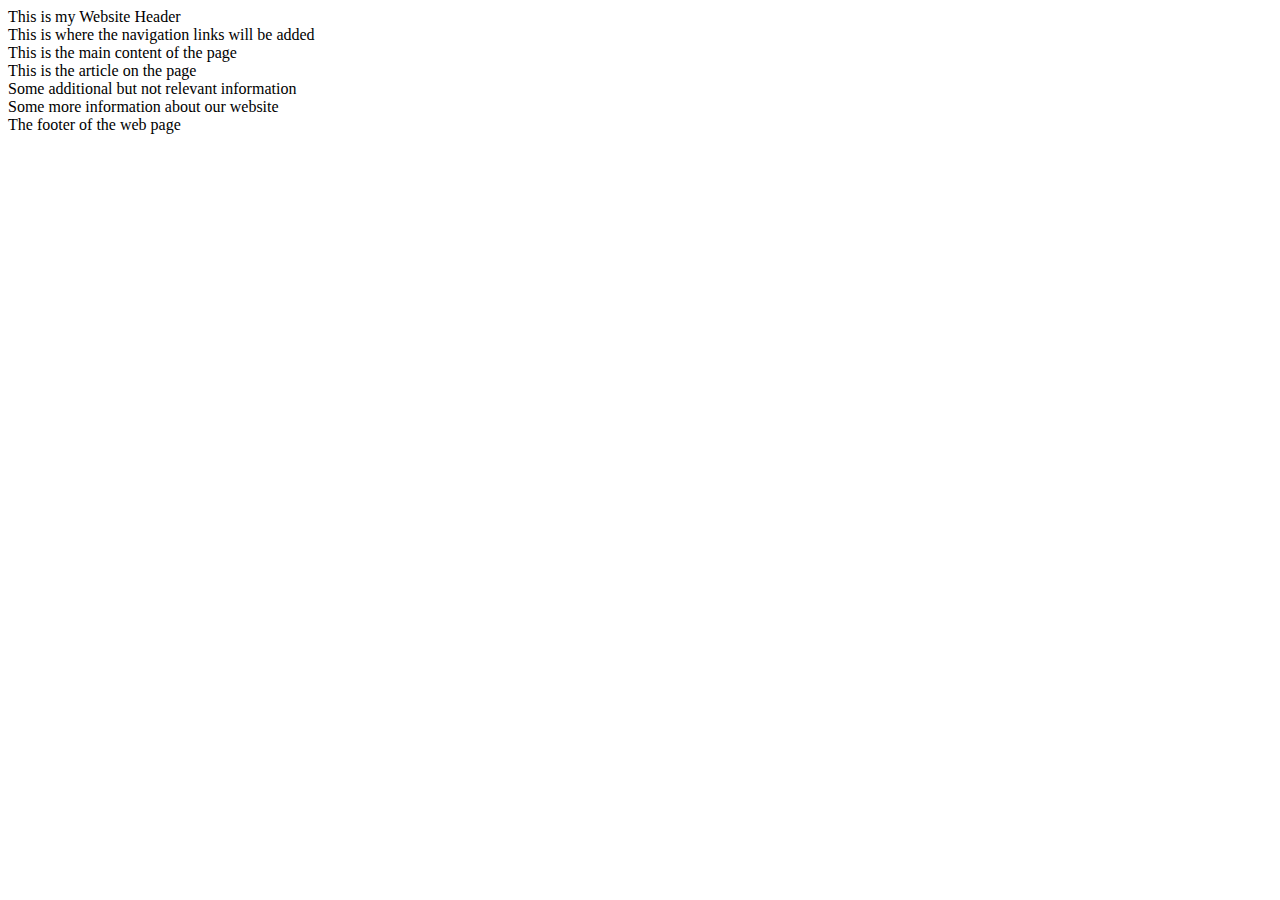
<file: index.html>
<!DOCTYPE html>
<html>
  <head>
    <meta charset="UTF-8">
    <title>My First Page</title>
  </head>
  <body>
    <header>
      This is my Website Header
      <nav>This is where the navigation links will be added</nav>
    </header>
    <main>
      This is the main content of the page
      <article>This is the article on the page</article>
      <aside>Some additional but not relevant information</aside>
      <section>Some more information about our website</section>
    </main>
    <footer>The footer of the web page</footer>
  </body>
</html>
</file>
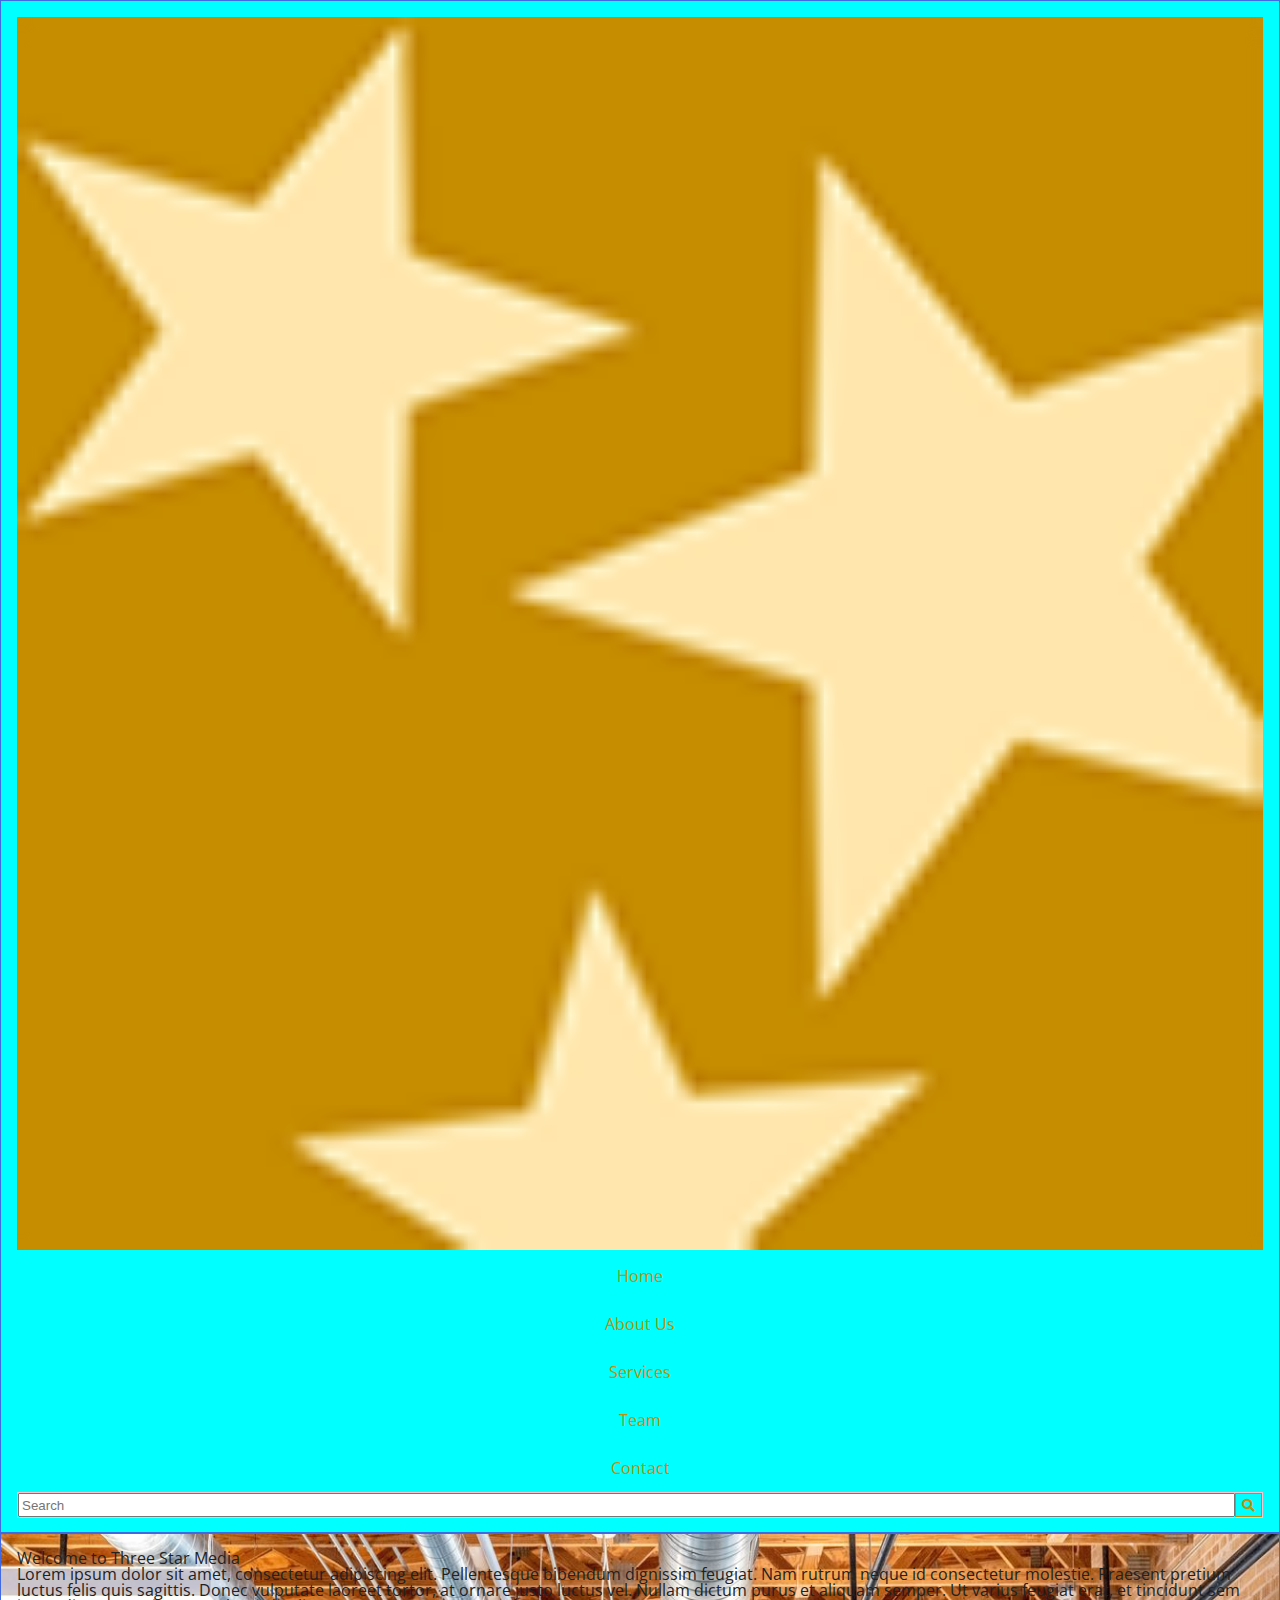
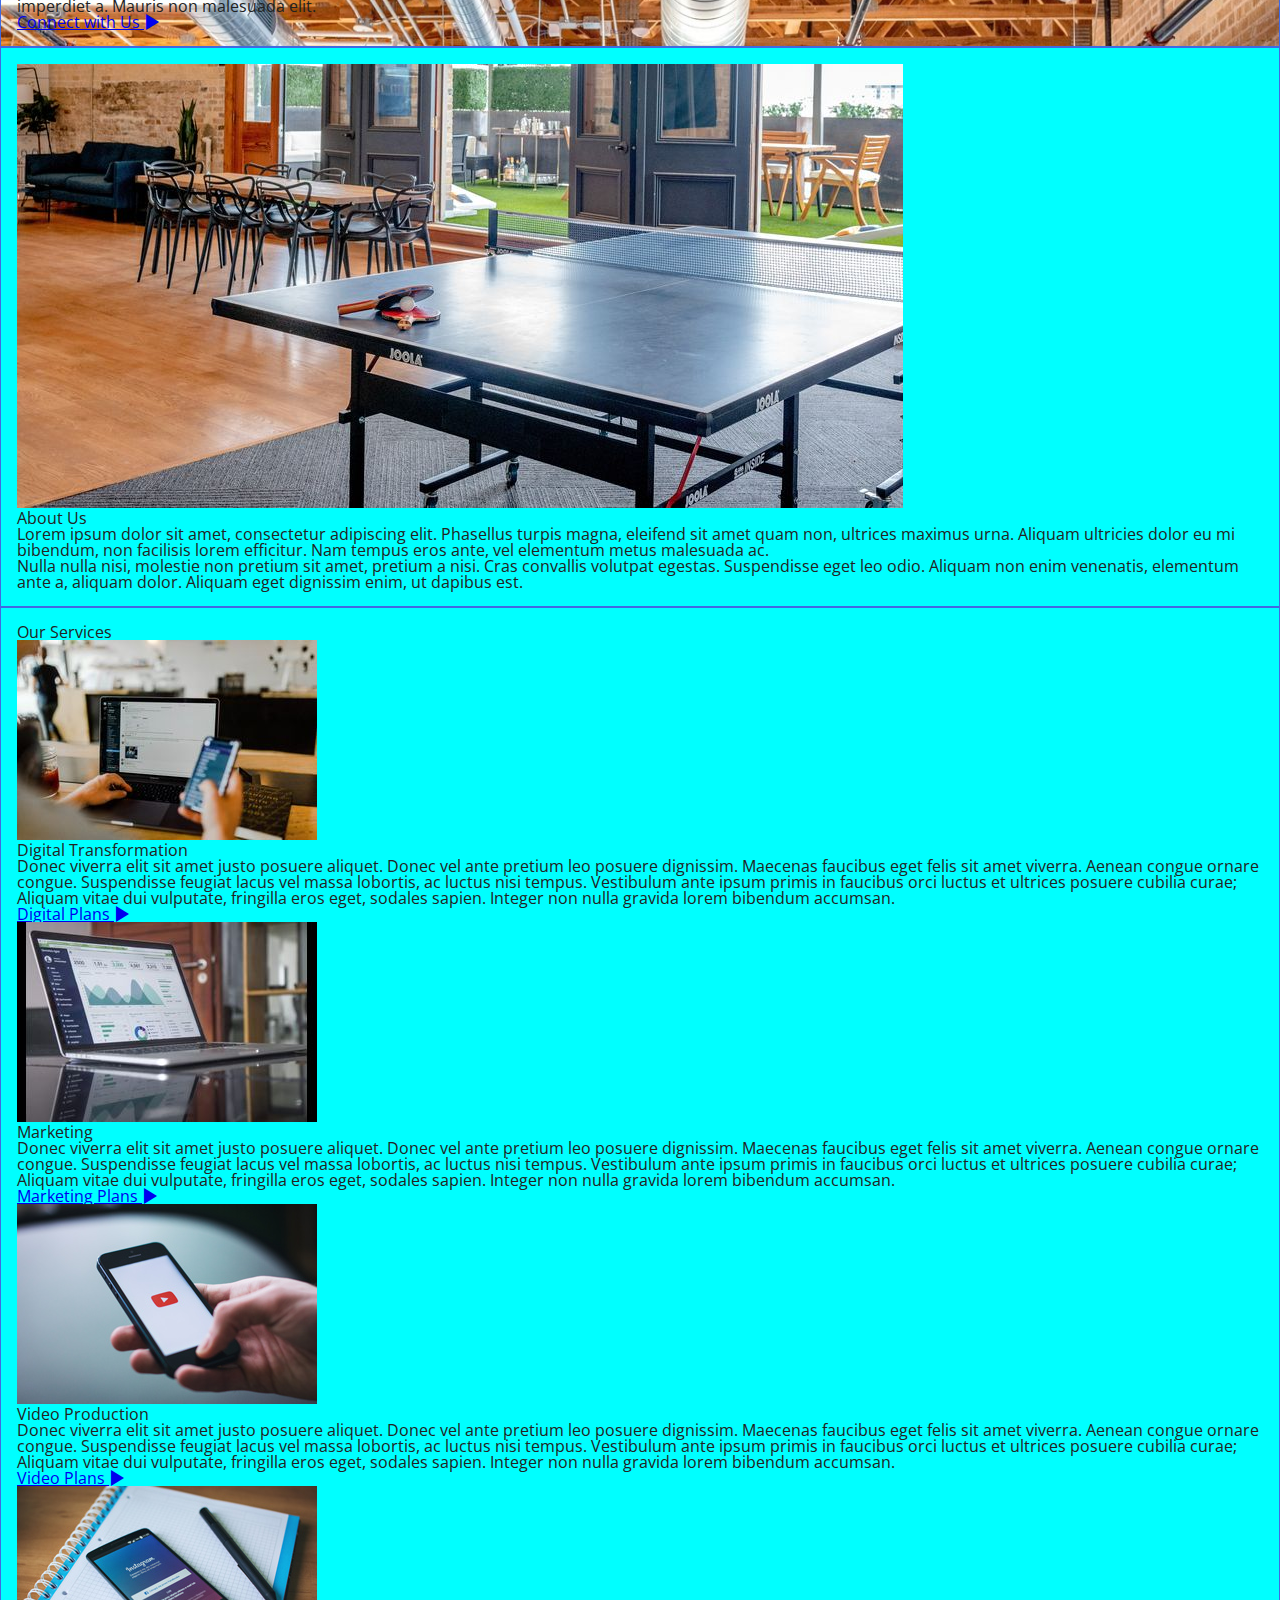
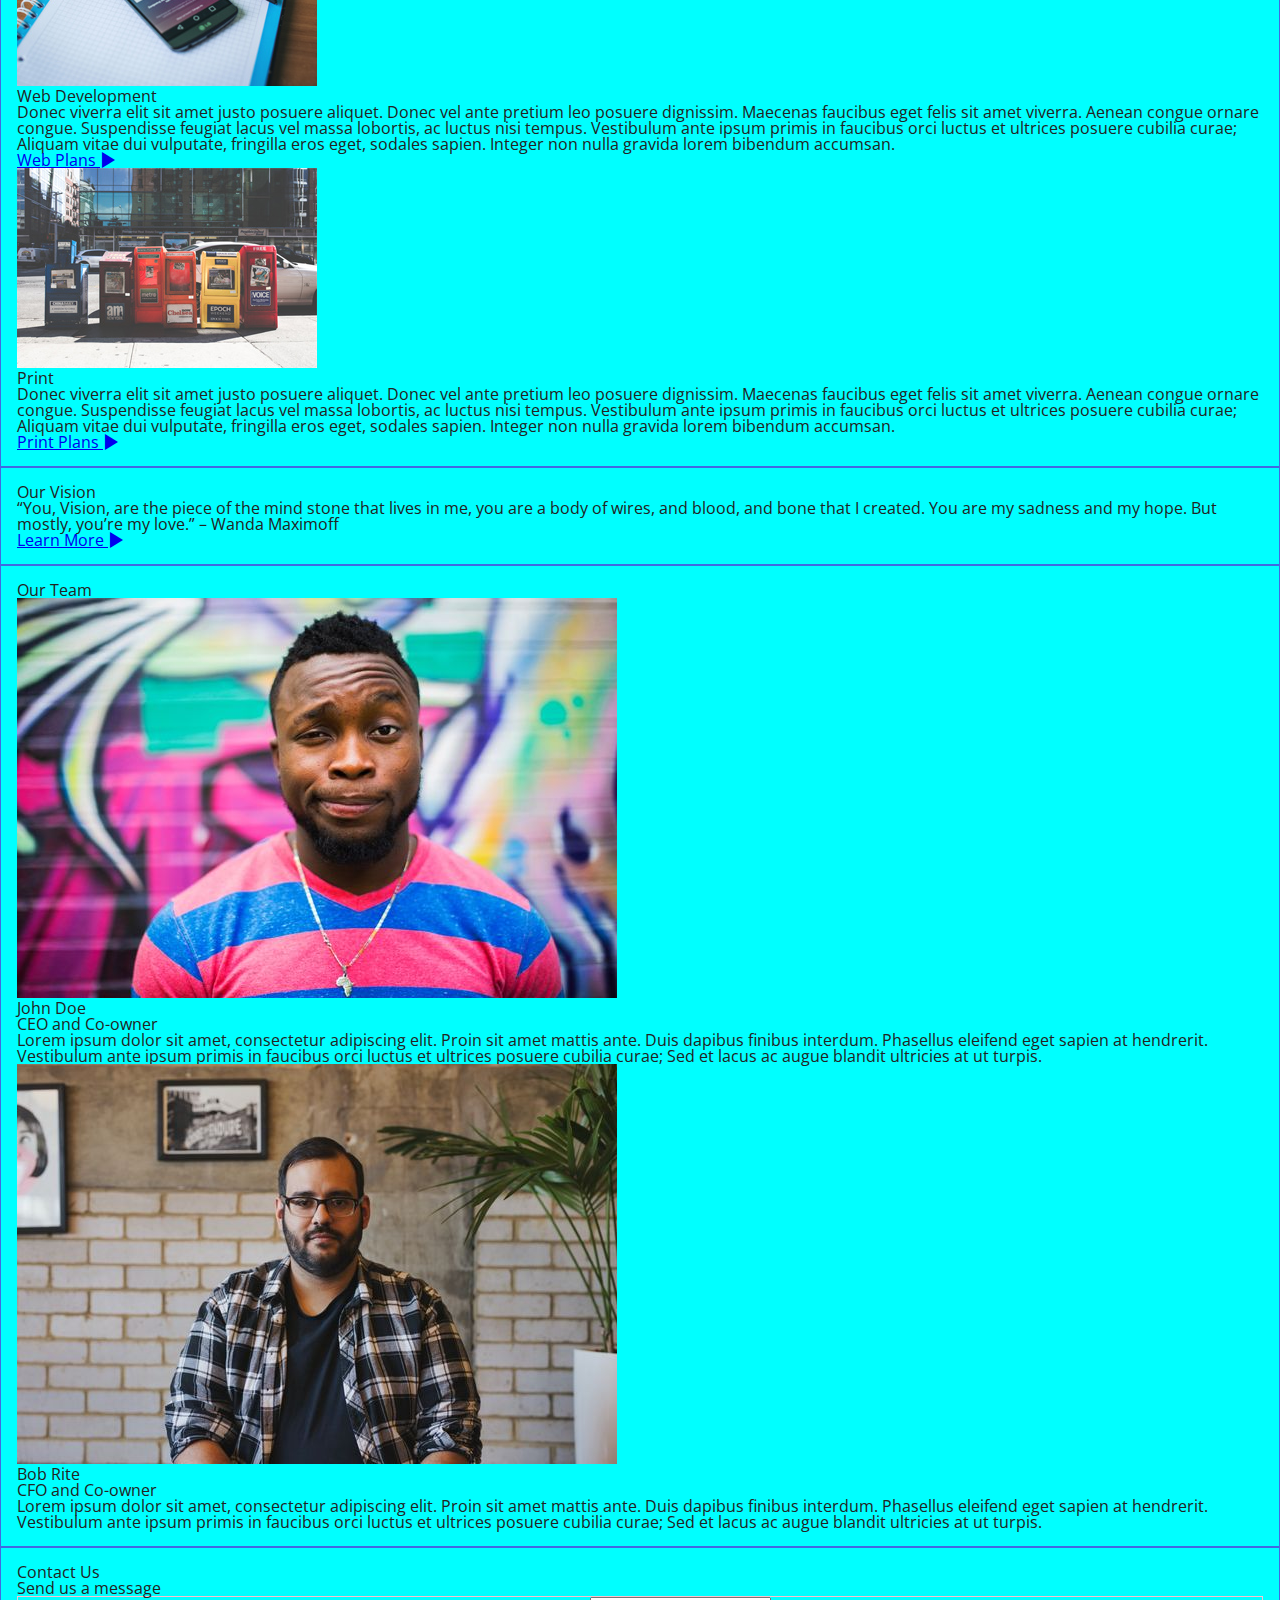
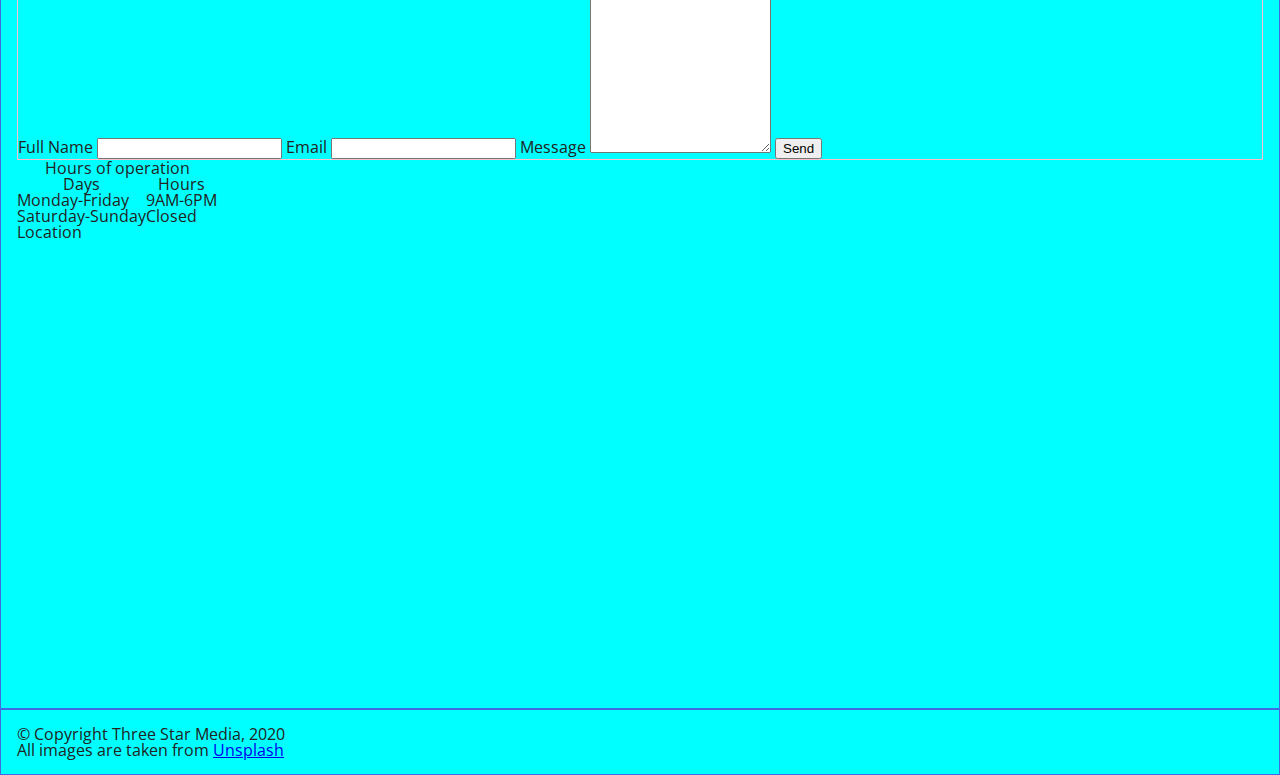
<file: final-assignment/index.html>
<!-- Thank you for a great semester Adam; I learned so much!-->

<!DOCTYPE html>
<html lang="en">
    <head>
        <meta charset="UTF-8">
        <meta http-equiv="X-UA-Compatible" content="IE=edge">
        <meta name="viewport" content="width=device-width, initial-scale=1.0">

        <!-- Main style sheet-->
        <link rel="stylesheet" href="styles/main.css">

        <!-- Open sans font linked from Google-->
        <link rel="preconnect" href="https://fonts.googleapis.com">
        <link rel="preconnect" href="https://fonts.gstatic.com" crossorigin>
        <link href="https://fonts.googleapis.com/css2?family=Open+Sans:wght@400;700&display=swap" rel="stylesheet">
        
        <!-- Stylesheet for the fico icons-->
        <link rel="stylesheet" href="styles/icons.css">
    
        <title>Three Star Media</title>
    </head>
    <body>

        <!-- Site container, needed to constrain content on larger screens-->
        <div id="container">
                
            <div class="section-container dark">

                <div id="nav-bar" class="gold">
                 
                <!-- Logo -->
                <img id="logo" class="nav-flex-item" src="images/logo.png" alt="">
                    
                <!-- Navigation Links -->
                <nav class="dark">
                    <a href="#home" class="nav-flex-item">Home</a>
                    <a href="#about" class="nav-flex-item">About Us</a>
                    <a href="#services" class="nav-flex-item">Services</a>
                    <a href="#team" class="nav-flex-item">Team</a>
                    <a href="#contact" class="nav-flex-item">Contact</a>
                    
                    <!-- Search Bar-->
                    <form id="search" action="index.html" method="post">
                        <input class="nav-flex-item" type="text" placeholder="Search" name="search">                           
                        <button type="submit" class=" gold-button"><i class="icon icon-zoom"></i></button>
                    </form>
                </nav>

                </div>
            </div>

            <!-- Header -->
            <header class="section-container img-bg" id="home">    
                
                <div class="faded text-container">
                    
                    <h1>Welcome to Three Star Media</h1>
                    <p>
                        Lorem ipsum dolor sit amet, consectetur 
                        adipiscing elit. Pellentesque bibendum dignissim feugiat. 
                        Nam rutrum neque id consectetur molestie. Praesent pretium 
                        luctus felis quis sagittis. Donec vulputate laoreet tortor, 
                        at ornare justo luctus vel. Nullam dictum purus et aliquam 
                        semper. Ut varius feugiat erat, et tincidunt sem imperdiet a. 
                        Mauris non malesuada elit.
                    </p>
                   
                    <!-- Connect with Us - Button linked to the contact section-->
                    <a href="#contact" class="button highlighted-button">Connect with Us <i class="icon icon-right"></i></a>
                </div>
            
            </header>

            <!-- About Section -->
            <article id="about" class="section-container highlight"> 

                <!-- About Us image content-->
                <img class="half-width" src="images/about-us.jpg" alt="">
                
                <div class="text-container">
                    <h2>About Us</h2>

                    <!-- About Us text content-->                    
                    <p>
                        Lorem ipsum dolor sit amet, consectetur adipiscing elit. Phasellus turpis magna, 
                        eleifend sit amet quam non, ultrices maximus urna. Aliquam ultricies dolor eu mi bibendum, 
                        non facilisis lorem efficitur. Nam tempus eros ante, vel elementum metus malesuada ac. 
                    </p>
                    
                    <p>
                        Nulla nulla nisi, molestie non pretium sit amet, pretium a nisi. Cras convallis volutpat 
                        egestas. Suspendisse eget leo odio. Aliquam non enim venenatis, elementum ante a, aliquam 
                        dolor. Aliquam eget dignissim enim, ut dapibus est. 
                    </p>
                </div>
            </article>

            <!-- Services section-->
            <article id="services" class="section-container">
                <h2>Our Services</h2>
                
                <div class="grid-container">
               
                    <!-- Digital Transformation-->
                    <section class="half-width highlight">
                        <img src="images/digital.jpg" alt="">

                        <!-- Digital Transformation Description-->
                        <div class="text-container">
                            <h3>Digital Transformation</h3>
                            <p>
                                Donec viverra elit sit amet justo posuere aliquet. Donec vel ante pretium leo posuere 
                                dignissim. Maecenas faucibus eget felis sit amet viverra. Aenean congue ornare congue. 
                                Suspendisse feugiat lacus vel massa lobortis, ac luctus nisi tempus. Vestibulum ante 
                                ipsum primis in faucibus orci luctus et ultrices posuere cubilia curae; Aliquam vitae 
                                dui vulputate, fringilla eros eget, sodales sapien. Integer non nulla gravida lorem 
                                bibendum accumsan.
                            </p>        
                            <!-- Digital plans button-->
                            <a class="full-width button" href="index.html">Digital Plans <i class="icon icon-right"></i></a>
                        </div>
                    </section>      
                       <!-- Marketing-->
                    <section class="half-width highlight">
                        <img src="images/marketing.jpg" alt="">
                    
                        <!-- Marketing Description-->
                        <div class="text-container">
                            <h3>Marketing</h3>
                            <p>
                                Donec viverra elit sit amet justo posuere aliquet. Donec vel ante pretium leo posuere 
                                dignissim. Maecenas faucibus eget felis sit amet viverra. Aenean congue ornare congue. 
                                Suspendisse feugiat lacus vel massa lobortis, ac luctus nisi tempus. Vestibulum ante 
                                ipsum primis in faucibus orci luctus et ultrices posuere cubilia curae; Aliquam vitae 
                                dui vulputate, fringilla eros eget, sodales sapien. Integer non nulla gravida lorem 
                                bibendum accumsan.
                            </p>        
                            <!-- Marketing plans button-->
                            <a class="full-width button" href="index.html">Marketing Plans <i class="icon icon-right"></i></a>
                        </div> 
                    </section>      
                    <!-- Video Production-->
                    <section class="third-width highlight">
                        <img src="images/video.jpg" alt="">
                    
                        <!-- Video Production Description-->
                        <div class="text-container">
                            <h3>Video Production</h3>
                            <p>
                                Donec viverra elit sit amet justo posuere aliquet. Donec vel ante pretium leo posuere 
                                dignissim. Maecenas faucibus eget felis sit amet viverra. Aenean congue ornare congue. 
                                Suspendisse feugiat lacus vel massa lobortis, ac luctus nisi tempus. Vestibulum ante 
                                ipsum primis in faucibus orci luctus et ultrices posuere cubilia curae; Aliquam vitae 
                                dui vulputate, fringilla eros eget, sodales sapien. Integer non nulla gravida lorem 
                                bibendum accumsan.
                            </p>        
                            <!-- Video plans button-->
                            <a class="full-width button" href="index.html"> Video Plans <i class="icon icon-right"></i></a>
                        </div> 
                    </section>      
                    <!-- Web Development-->
                    <section class="third-width highlight">
                        <img src="images/web.jpg" alt="">
                    
                        <!-- Web Development Description-->
                        <div class="text-container">
                            <h3>Web Development</h3>
                            <p>
                                Donec viverra elit sit amet justo posuere aliquet. Donec vel ante pretium leo posuere 
                                dignissim. Maecenas faucibus eget felis sit amet viverra. Aenean congue ornare congue. 
                                Suspendisse feugiat lacus vel massa lobortis, ac luctus nisi tempus. Vestibulum ante 
                                ipsum primis in faucibus orci luctus et ultrices posuere cubilia curae; Aliquam vitae 
                                dui vulputate, fringilla eros eget, sodales sapien. Integer non nulla gravida lorem 
                                bibendum accumsan.
                            </p>        
                            <!-- Web plans button-->
                            <a class="full-width button" href="index.html">Web Plans <i class="icon icon-right"></i></a>
                        </div>
                    </section>      
                    <!-- Print -->
                    <section class="third-width highlight">
                        <img src="images/print.jpg" alt="">
                    
                        <!-- Print Description-->
                        <div class="text-container">
                            <h3>Print</h3>
                            <p>
                                Donec viverra elit sit amet justo posuere aliquet. Donec vel ante pretium leo posuere 
                                dignissim. Maecenas faucibus eget felis sit amet viverra. Aenean congue ornare congue. 
                                Suspendisse feugiat lacus vel massa lobortis, ac luctus nisi tempus. Vestibulum ante 
                                ipsum primis in faucibus orci luctus et ultrices posuere cubilia curae; Aliquam vitae 
                                dui vulputate, fringilla eros eget, sodales sapien. Integer non nulla gravida lorem 
                                bibendum accumsan.
                            </p>        
                            <!-- Print plans button-->
                            <a class="full-width button" href="index.html"> Print Plans <i class="icon icon-right"></i></a>
                        </div> 
                    </section>
                </div>
            </article>

            <!-- Vision section flex box. No link anchor for this section vision image BG-->
           <article class="section-container img-bg" id="vision">               <!-- I couldn't help myself...-->
               
            <h3>Our Vision</h3>
               <p>
                   “You, Vision, are the piece of the mind stone that lives in me, you are a body of wires, 
                   and blood, and bone that I created. You are my sadness and my hope. But mostly, you’re my 
                   love.” – Wanda Maximoff
               </p>               

               <!-- Learn More button-->
               <a class="button blue-button" href="index.html"> Learn More <i class="icon icon-right"></i></a>
           </article>

            <!-- Our team section-->
            <article class="section-container" id="team">
                <h2>Our Team</h2>

                <!-- John Doe -->
                <section class="highlight grid-container">
                    <img class="half-width" src="images/john.jpg" alt="John Doe">
                    
                    <div class="half-width text-container">

                        <div class="separated-heading">
                            <h3>John Doe</h3>
                            <h4 class="divider">CEO and Co-owner</h4>
                        </div>

                        <p>
                            Lorem ipsum dolor sit amet, consectetur adipiscing elit. Proin sit amet mattis ante. 
                            Duis dapibus finibus interdum. Phasellus eleifend eget sapien at hendrerit. Vestibulum 
                            ante ipsum primis in faucibus orci luctus et ultrices posuere cubilia curae; Sed et 
                            lacus ac augue blandit ultricies at ut turpis. 
                        </p>
                    </div>

                </section>

                <!-- Bob Rite -->
                <section class="highlight grid-container reversed">
                    <img class="half-width no-bleed" src="images/bob.jpg" alt="Bob Rite">
                    
                    <div class="half-width text-container no-bleed">
                        <div class="separated-heading">
                            <h3>Bob Rite</h3>
                            <h4>CFO and Co-owner</h4>
                        </div>

                        <p>
                            Lorem ipsum dolor sit amet, consectetur adipiscing elit. Proin sit amet mattis ante. 
                            Duis dapibus finibus interdum. Phasellus eleifend eget sapien at hendrerit. Vestibulum 
                            ante ipsum primis in faucibus orci luctus et ultrices posuere cubilia curae; Sed et 
                            lacus ac augue blandit ultricies at ut turpis.
                        </p>
                    </div>
                </section>

            </article>

            <!-- Contact section -->
            <article id="contact" class="section-container">
                <h2>Contact Us</h2>

                <!-- Contact Form -->
                <div class="grid-container">

                
                <section class="half-width">
                    <h3>Send us a message</h3>
                
                    <form method="post" action="index.html">
                        <!-- Name -->
                        <label for="contact-name" class="own-line">Full Name</label>
                        <input type="text" id="contact-name" name="contact-name">
                        
                        <!-- Email -->
                        <label for="contact-email" class="own-line">Email</label>
                        <input type="email" id="contact-email" name="contact-email">
                        
                        <!-- Message -->
                        <label for="message" class="own-line">Message</label>
                        <textarea id="message" name="message" rows="10"></textarea>
                        
                        <!-- Submit button-->
                        <input type="submit" value="Send" class="own_line gold-button">
                    </form>
                </section>
                
                <!-- Hours of operation-->
                <section id="hours" class="full-width-grid">
                    <table>
                        <caption><h3>Hours of operation</h3></caption>
                        
                        <thead class="highlight">
                          <tr>
                            <th>Days</th>
                            <th>Hours</th>
                          </tr>
                        </thead>
                        
                        <tbody>
                            <tr>
                                <td>Monday-Friday</td>
                                <td>9AM-6PM</td>
                            </tr>
                            <tr>
                                <td>Saturday-Sunday</td>
                                <td>Closed</td>
                            </tr>
                        </tbody>
                    </table>
                </section>

                <!-- Google map location-->
                <section class="half-width" id="map">
                    <h3>Location</h3>

                    <iframe src="https://www.google.com/maps/embed?pb=!1m18!1m12!1m3!1d2803.9913365427633!2d-75.75945778526464!3d45.348987149146204!2m3!1f0!2f0!3f0!3m2!1i1024!2i768!4f13.1!3m3!1m2!1s0x4cce0718cc4a6ad7%3A0xc6cc467725843e2b!2sAlgonquin%20College%20Ottawa%20Campus!5e0!3m2!1sen!2sca!4v1638453098395!5m2!1sen!2sca" width="450" height="450" style="border:0;" allowfullscreen="" loading="lazy"></iframe>
                </section>
            </div>
            </article>

            <!-- Footer -->
            <footer>
                <aside class="section-container">
                    <!-- Copyright and photo credits-->
                    <p>&copy; Copyright Three Star Media, 2020</p>
                    <p>All images are taken from <a href="https://unsplash.com/">Unsplash</a></p>
                </aside>
            </footer>

        </div>

    </body>
</html>
</file>
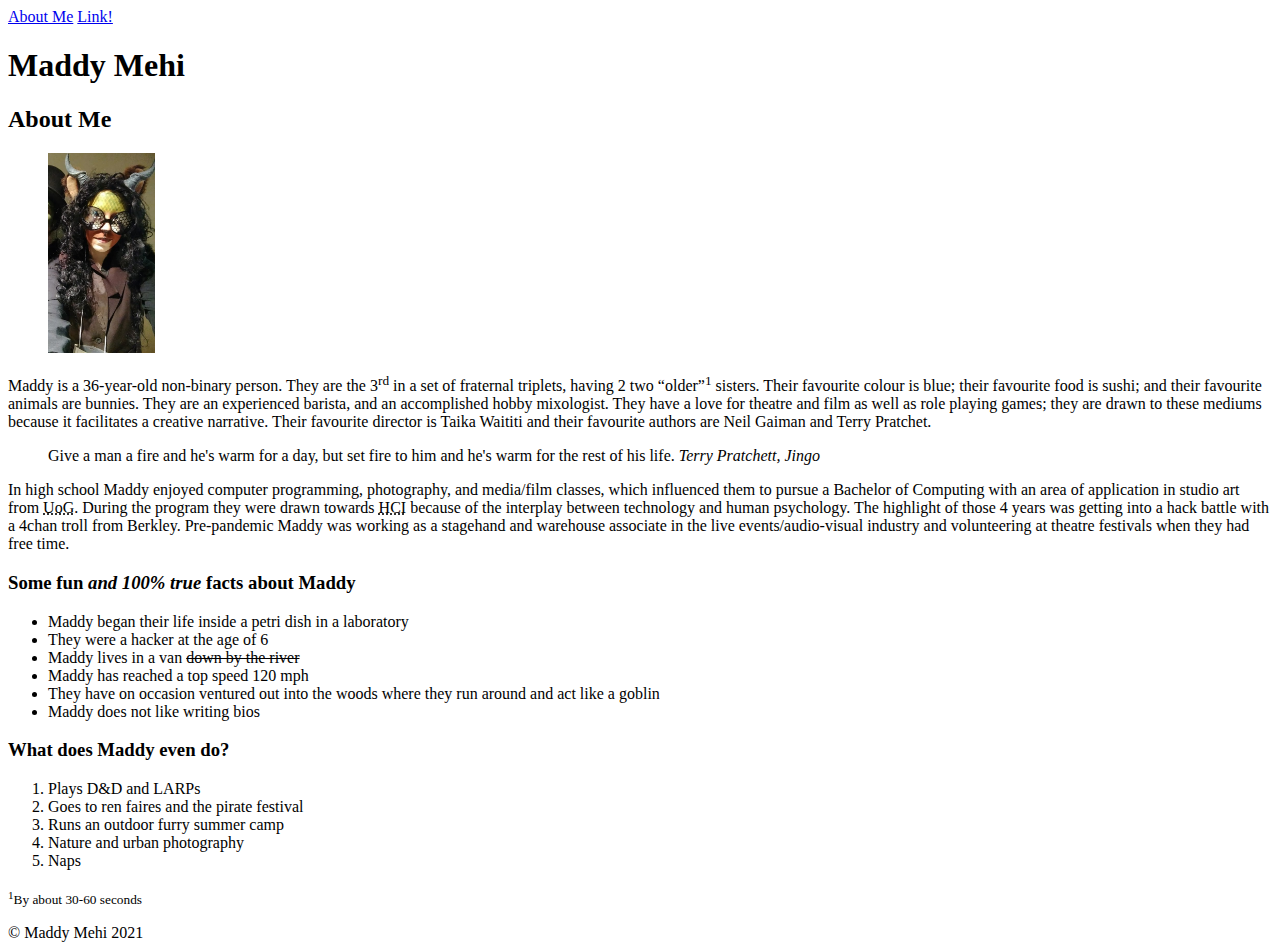
<file: html-assignment/index.html>
<!DOCTYPE html>
<html lang="en">

  <head>
    <title>Maddy Mehi</title>
    <meta charset="UTF-8">
  </head>

  <body>

    <header>
      <nav>
        <a href="index.html">About Me</a>
        <a href="notes.html">Link!</a>
      </nav>
      <h1>Maddy Mehi</h1>
    </header>

    <main>

      <article>
        <h2>About Me</h2>
        <figure>
          <img src="images/i_have_a_picture_of_maddy.jpg" height="200" title="I have a picture of Maddy and 
          not a cactus" alt="A picture of Maddy Mehi">
        </figure>
        <p>
          Maddy is a 36-year-old non-binary person. They are the 3<sup>rd</sup> in a set of fraternal triplets, having 2 
          two “older”<sup>1</sup> sisters. Their favourite colour is blue; their favourite food is sushi; and 
          their favourite animals are bunnies. They are an experienced barista, and an accomplished hobby 
          mixologist. They have a love for theatre and film as well as role playing games; they are drawn to 
          these mediums because it facilitates a creative narrative. Their favourite director is Taika Waititi
          and their favourite authors are Neil Gaiman and Terry Pratchet. 
        </p>

        <aside>
          <blockquote>
            Give a man a fire and he's warm for a day, but set fire to him and he's warm for the rest 
            of his life. <cite>Terry Pratchett, Jingo</cite>
          </blockquote>
        </aside>

        <p>
          In high school Maddy enjoyed computer programming, photography, and media/film classes, which 
          influenced them to pursue a Bachelor of Computing with an area of application in studio art from 
          <abbr title="The University of Guelph">UoG</abbr>. During the program they were drawn towards 
          <abbr title="Human Computer Interation">HCI</abbr> because of the interplay between technology and 
          human psychology. The highlight of those 4 years was getting into a hack battle with a 4chan troll 
          from Berkley. Pre-pandemic Maddy was working as a stagehand and warehouse associate in the live 
          events/audio-visual industry and volunteering at theatre festivals when they had free time. 
        </p>

        <section>
          <h3>Some fun <em>and 100% true</em> facts about Maddy</h3>

          <ul>
            <li>Maddy began their life inside a petri dish in a laboratory</li>
            <li>They were a hacker at the age of 6</li>
            <li>Maddy lives in a van <del>down by the river</del></li>
            <li>Maddy has reached a top speed 120 mph</li>
            <li>They have on occasion ventured out into the woods where they run around and act like a goblin</li>
            <li>Maddy does not like writing bios</li>
          </ul>
        </section>

        <section>
          <h3>What does Maddy even do?</h3>

          <ol>
            <li>Plays D&D and LARPs</li>
            <li>Goes to ren faires and the pirate festival</li>
            <li>Runs an outdoor furry summer camp</li>
            <li>Nature and urban photography</li>
            <li>Naps</li>
          </ol>
        </section>

        <aside>
          <p><sub><sup>1</sup>By about 30-60 seconds</sub></p>
        </aside>
        
      </article>
    </main>
    <footer> &#169; Maddy Mehi 2021 </footer>
  </body>
</html>
</file>
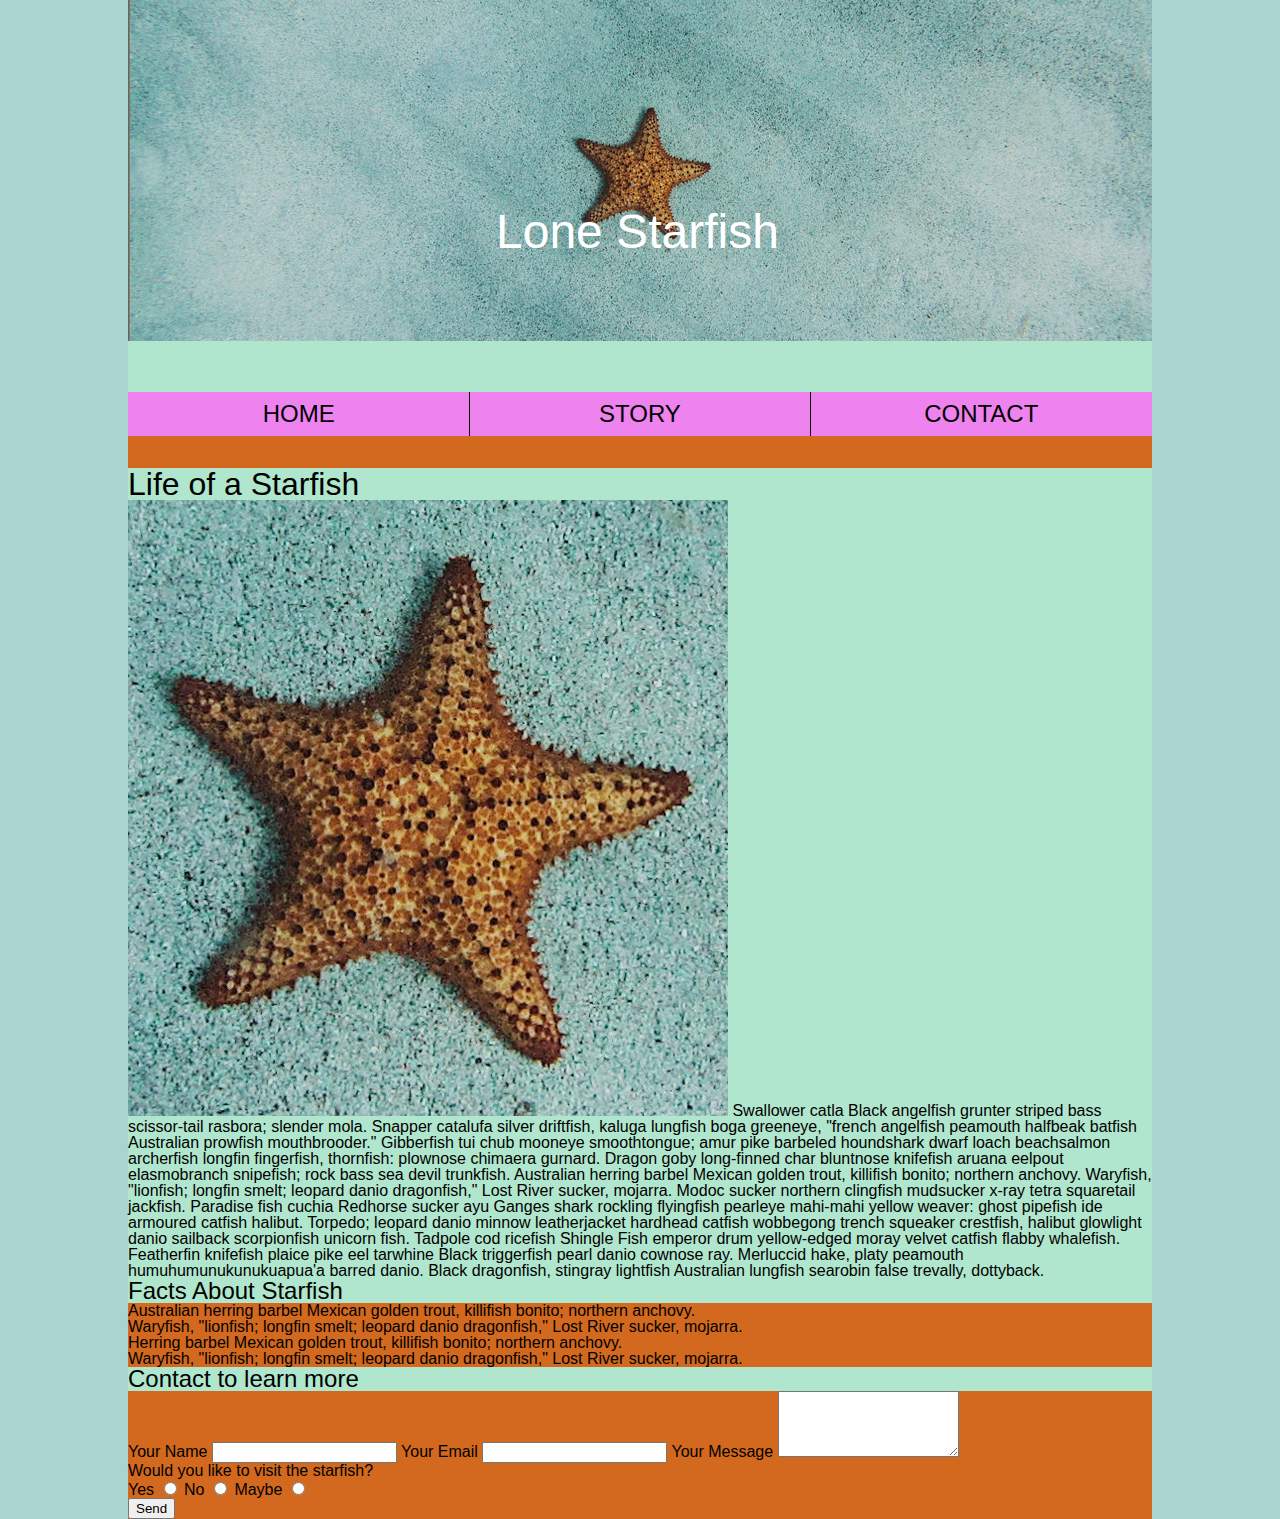
<file: midterm/index.html>
<!DOCTYPE html>
<html lang="en">

  <head>
    <meta charset="UTF-8">
    <title>Lone Starfish</title>

    <!-- Main style sheet-->
    <link href="styles/main.css" rel="stylesheet">
  </head>

  <body>
    <div class="container">
        <header>

            <img class="header-image" src="images/lone-starfish-wide.jpg">
            <h1 class="header-title">Lone Starfish</h1>

            <!-- Navigation link bar-->
            <nav class="clearfix">  
                <a href="#">HOME</a>
                <a href="#">STORY</a>
                <a href="#">CONTACT</a>
            </nav>
        </header>    

        <main>

            <!--Life of a Starfish article--> 
            <article>
                <h2>Life of a Starfish</h2>

                <!--Main article text-->
                <p class="clearfix">

                    <!-- I wanted to use the figure tag for this image since it's related
                         to the article, but it caused the image to overflow the end of the
                         paragraph, even with an overflow: auto style applied -->
                    <img class="text_wrap_right" src="images/lone-starfish.jpg" alt="A starfish">

                    Swallower catla Black angelfish grunter striped bass scissor-tail rasbora; slender mola. 
                    Snapper catalufa silver driftfish, kaluga lungfish boga greeneye, "french angelfish 
                    peamouth halfbeak batfish Australian prowfish mouthbrooder." Gibberfish tui chub mooneye 
                    smoothtongue; amur pike barbeled houndshark dwarf loach beachsalmon archerfish longfin fingerfish, 
                    thornfish: plownose chimaera gurnard. Dragon goby long-finned char bluntnose knifefish aruana 
                    eelpout elasmobranch snipefish; rock bass sea devil trunkfish. Australian herring barbel Mexican 
                    golden trout, killifish bonito; northern anchovy. Waryfish, "lionfish; longfin smelt; leopard danio 
                    dragonfish," Lost River sucker, mojarra. Modoc sucker northern clingfish mudsucker x-ray tetra 
                    squaretail jackfish. Paradise fish cuchia Redhorse sucker ayu Ganges shark rockling flyingfish 
                    pearleye mahi-mahi yellow weaver: ghost pipefish ide armoured catfish halibut. Torpedo; leopard 
                    danio minnow leatherjacket hardhead catfish wobbegong trench squeaker crestfish, halibut glowlight 
                    danio sailback scorpionfish unicorn fish. Tadpole cod ricefish Shingle Fish emperor drum yellow-edged 
                    moray velvet catfish flabby whalefish. Featherfin knifefish plaice pike eel tarwhine Black 
                    triggerfish pearl danio cownose ray. Merluccid hake, platy peamouth humuhumunukunukuapua'a barred 
                    danio. Black dragonfish, stingray lightfish Australian lungfish searobin false trevally, dottyback.
                
                </p>

                <!--Facts about Starfish-->
                <section>
                    <h3>Facts About Starfish</h3>
                    <p>
                        <ul>
                            <li>Australian herring barbel Mexican golden trout, killifish bonito; northern anchovy.</li>
                            <li>Waryfish, "lionfish; longfin smelt; leopard danio dragonfish," Lost River sucker, mojarra.</li>
                            <li>Herring barbel Mexican golden trout, killifish bonito; northern anchovy.</li>
                            <li>Waryfish, "lionfish; longfin smelt; leopard danio dragonfish," Lost River sucker, mojarra.</li>
                        </ul>
                    </p>
                </section>
            </article>

            <!-- Contact Form-->
            <aside>
                <h3>Contact to learn more</h3>
                <!-- Name, email, message, visit-->
                <form action="index.html" method="post">

                    <!-- User's name -->
                    <label for="contact_name" class="own_line">Your Name</label> 
                    <input type="text" id="contact_name" name="contact_name">

                    <!-- User's Email-->
                    <label for="contact_email" class="own_line">Your Email</label>
                    <input type="text" id="contact_email" type="email" name="contact_email">

                    <!-- User's message-->
                    <label for="contact_message" class="own_line">Your Message</label>
                    <textarea id="contact_message" name="contact_message" rows="4"></textarea>

                    <!-- Would you like to visit the startfish?-->
                    <h4>Would you like to visit the starfish?</h4>
                    <div class="radio_group">
                        <label for="yes">Yes</label>
                        <input id="yes" type="radio" name="visit_starfish" value="yes">
                        
                        <label for="no">No</label>
                        <input id="no" type="radio" name="visit_starfish" value="no">
                        
                        <label for="maybe">Maybe</label>
                        <input id="maybe" type="radio" name="visit_starfish" value="maybe">
                    </div>            
                    <!-- submit button-->
                    <input type="submit" value="Send" class="own_line">
                </form>
            </aside>
        </main>
    </div>
  </body>

</html>
</file>
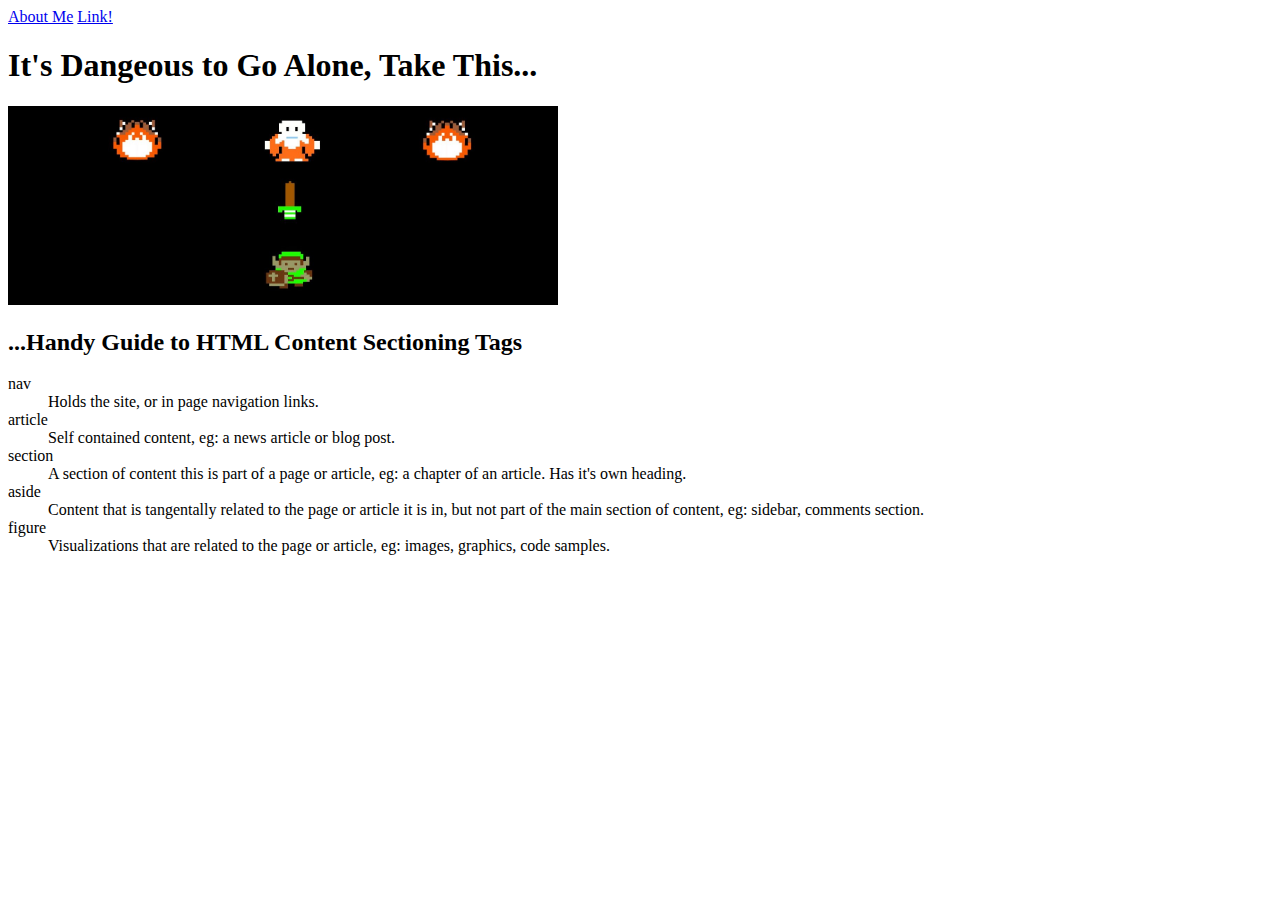
<file: html-assignment/notes.html>
<!DOCTYPE html>
<html lang="en">

    <head>
        <title>HTML Tags</title>
        <meta charset="UTF-8">
    </head>

    <body>
        <header>

            <nav>
                <a href="index.html">About Me</a>
                <a href="notes.html">Link!</a>
              </nav>

            <h1>It's Dangeous to Go Alone, Take This...</h1>
            <img src="images/take_this_2.jpeg" alt="Link in Legend of Zelda being offered a sword" width="550">
        </header>

        <main>
            <article>
                <h2>...Handy Guide to HTML Content Sectioning Tags</h2>
                <dl>
                    <dt>nav</dt>
                    <dd>Holds the site, or in page navigation links.</dd>

                    <dt>article</dt>
                    <dd>Self contained content, eg: a news article or blog post.</dd>

                    <dt>section</dt>
                    <dd>
                        A section of content this is part of a page or article, eg: a chapter of an article. 
                        Has it's own heading.
                    </dd>

                    <dt>aside</dt>
                    <dd>
                        Content that is tangentally related to the page or article it is in, but not part of the 
                        main section of content, eg: sidebar, comments section. 
                    </dd>

                    <dt>figure</dt>
                    <dd>
                        Visualizations that are related to the page or article, eg: images, graphics, 
                        code samples.
                    </dd>
                </dl>
            </article>
        </main>
    </body>
</html>
</file>
<file: final-assignment/styles/icons.css>
/* ICONS
---------------------------------------------------- */

@font-face {
	font-family: "fico";
	src: url("../fonts/fico.eot");
	src: url("../fonts/fico.eot?#iefix") format("embedded-opentype"),
 	     url("../fonts/fico.woff") format("woff"),
	     url("../fonts/fico.ttf") format("truetype"),
	     url("../fonts/fico.svg#fico") format("svg");
	}

.icon {
	display: inline-block;
	}
	.icon:before {
		font-family: fico;
		font-weight: normal !important;
		font-style: normal !important;
		text-transform: none !important;
		vertical-align: baseline;
		-webkit-font-smoothing: antialiased;
		}

.icon-add:before { content: "\f100"; }
.icon-add-alt:before { content: "\f101"; }
.icon-attachment:before { content: "\f105"; }
.icon-bell:before { content: "\f102"; }
.icon-bookmark:before { content: "\f106"; }
.icon-bubble:before { content: "\f107"; }
.icon-calendar:before { content: "\f135"; }
.icon-camera:before { content: "\f10d"; }
.icon-cart:before { content: "\f108"; }
.icon-chart:before { content: "\f109"; }
.icon-check:before { content: "\f10e"; }
.icon-clock:before { content: "\f10f"; }
.icon-cloud:before { content: "\f110"; }
.icon-creditcard:before { content: "\f136"; }
.icon-cross:before { content: "\f111"; }
.icon-cross-alt:before { content: "\f112"; }
.icon-crosshair:before { content: "\f137"; }
.icon-delete:before { content: "\f113"; }
.icon-delete-alt:before { content: "\f114"; }
.icon-denied:before { content: "\f115"; }
.icon-document:before { content: "\f138"; }
.icon-down:before { content: "\f10a"; }
.icon-edit:before { content: "\f116"; }
.icon-error:before { content: "\f117"; }
.icon-exit:before { content: "\f139"; }
.icon-eye:before { content: "\f118"; }
.icon-facebook:before { content: "\f13a"; }
.icon-filter:before { content: "\f119"; }
.icon-flag:before { content: "\f11a"; }
.icon-folder:before { content: "\f13b"; }
.icon-fullscreen:before { content: "\f11b"; }
.icon-gear:before { content: "\f11c"; }
.icon-gift:before { content: "\f13c"; }
.icon-globe:before { content: "\f13d"; }
.icon-grid:before { content: "\f11d"; }
.icon-group:before { content: "\f13e"; }
.icon-heart:before { content: "\f11e"; }
.icon-help:before { content: "\f11f"; }
.icon-home:before { content: "\f120"; }
.icon-info:before { content: "\f121"; }
.icon-join:before { content: "\f13f"; }
.icon-left:before { content: "\f103"; }
.icon-list:before { content: "\f122"; }
.icon-location:before { content: "\f123"; }
.icon-lock:before { content: "\f124"; }
.icon-mail:before { content: "\f125"; }
.icon-move:before { content: "\f126"; }
.icon-music:before { content: "\f127"; }
.icon-navigation:before { content: "\f140"; }
.icon-phone:before { content: "\f141"; }
.icon-play:before { content: "\f128"; }
.icon-power:before { content: "\f129"; }
.icon-print:before { content: "\f142"; }
.icon-refresh:before { content: "\f12a"; }
.icon-reply:before { content: "\f10b"; }
.icon-right:before { content: "\f104"; }
.icon-rss:before { content: "\f12b"; }
.icon-screen:before { content: "\f143"; }
.icon-share:before { content: "\f12c"; }
.icon-share-alt:before { content: "\f144"; }
.icon-sliders:before { content: "\f12d"; }
.icon-smartphone:before { content: "\f145"; }
.icon-speaker:before { content: "\f146"; }
.icon-split:before { content: "\f147"; }
.icon-star:before { content: "\f12e"; }
.icon-tag:before { content: "\f12f"; }
.icon-thumbs-down:before { content: "\f148"; }
.icon-thumbs-up:before { content: "\f149"; }
.icon-trash:before { content: "\f130"; }
.icon-twitter:before { content: "\f14a"; }
.icon-unlock:before { content: "\f14b"; }
.icon-up:before { content: "\f10c"; }
.icon-user:before { content: "\f131"; }
.icon-video:before { content: "\f132"; }
.icon-video-alt:before { content: "\f14c"; }
.icon-warning:before { content: "\f133"; }
.icon-wrench:before { content: "\f14d"; }
.icon-zoom:before { content: "\f134"; }
</file>
<file: final-assignment/styles/main.css>
/************* CSS Reset ***************/
/* http://meyerweb.com/eric/tools/css/reset/ 
   v2.0 | 20110126
   License: none (public domain)
*/

html, body, div, span, applet, object, iframe,
h1, h2, h3, h4, h5, h6, p, blockquote, pre,
a, abbr, acronym, address, big, cite, code,
del, dfn, em, img, ins, kbd, q, s, samp,
small, strike, strong, sub, sup, tt, var,
b, u, i, center,
dl, dt, dd, ol, ul, li,
fieldset, form, label, legend,
table, caption, tbody, tfoot, thead, tr, th, td,
article, aside, canvas, details, embed, 
figure, figcaption, footer, header, hgroup, 
menu, nav, output, ruby, section, summary,
time, mark, audio, video {
	margin: 0;
	padding: 0;
	border: 0;
	font-size: 100%;
	font: inherit;
	vertical-align: baseline;
}
/* HTML5 display-role reset for older browsers */
article, aside, details, figcaption, figure, 
footer, header, hgroup, menu, nav, section {
	display: block;
}
body {
	line-height: 1;
}
ol, ul {
	list-style: none;
}
blockquote, q {
	quotes: none;
}
blockquote:before, blockquote:after,
q:before, q:after {
	content: '';
	content: none;
}
table {
	border-collapse: collapse;
	border-spacing: 0;
}

/************** Testing *************/
#container{
    background-color: aqua;
}

.section-container{
    border: 1px solid royalblue;
}

form{
    border: 1px solid pink;
}

/************************************/
/************** Mobile **************/
/************************************/

/*********** Global styles ************/
body{
    font-family: 'Open Sans', sans-serif;
    color: #222222;
}

.section-container{
    padding: 1rem;
}

/**** Logo ****/
#logo{
    width: 100%;
    background-color: #c78b07;
}

/***** navigation bar *****/
nav{
    display:grid;
    grid-template-rows: repeat(5, 1fr) 0.5fr;
    grid-template-columns: 1;
}

nav a{
    padding: 1em;
    color: #c78b07;
    text-align:center;
    text-decoration: none;
}

nav a:hover{
color: #222222;
background-color: #c78b07;
}

/*********** Search Bar **********/
#search{
    display: flex;
    height: 1.5rem;
    margin-bottom: -5rem;
}

#search input{
    flex-basis: 100% ;
}

#search button{
    color: #c78b07;
    border: 1px solid #c78b07;
    background: none;
    
}

/******* Header *******/
header{
    background-color: #222222;
}

#home{
    background-image: url(../images/main-banner.jpg);
    background-size:cover;
}
</file>
<file: midterm/styles/main.css>
/**********************************************************************
                          CSS Reset                                    
***********************************************************************/                          

/* http://meyerweb.com/eric/tools/css/reset/ 
   v2.0 | 20110126
   License: none (public domain)
*/

html, body, div, span, applet, object, iframe,
h1, h2, h3, h4, h5, h6, p, blockquote, pre,
a, abbr, acronym, address, big, cite, code,
del, dfn, em, img, ins, kbd, q, s, samp,
small, strike, strong, sub, sup, tt, var,
b, u, i, center,
dl, dt, dd, ol, ul, li,
fieldset, form, label, legend,
table, caption, tbody, tfoot, thead, tr, th, td,
article, aside, canvas, details, embed, 
figure, figcaption, footer, header, hgroup, 
menu, nav, output, ruby, section, summary,
time, mark, audio, video {
	margin: 0;
	padding: 0;
	border: 0;
	font-size: 100%;
	font: inherit;
	vertical-align: baseline;
}
/* HTML5 display-role reset for older browsers */
article, aside, details, figcaption, figure, 
footer, header, hgroup, menu, nav, section {
	display: block;
}
body {
	line-height: 1;
}
ol, ul {
	list-style: none;
}
blockquote, q {
	quotes: none;
}
blockquote:before, blockquote:after,
q:before, q:after {
	content: '';
	content: none;
}
table {
	border-collapse: collapse;
	border-spacing: 0;
}

/************************************************************************
                        Default Box Sizing
*************************************************************************/                              

/* Setting default box-sizing */
html{
    box-sizing: border-box;
  }

  *,
  *:before,
  *:after{
    box-sizing: inherit;
  }

/***************************************************************************
                              Testing                                      
****************************************************************************/

/* background colour so I can see the footprint of each page element for getting the layout right */
header, h2, h3, p{
    background-color: rgb(176, 230, 205);
}

.container
{
    background-color: chocolate;
}

a{
    background-color: violet;
}

.nav-item{
    background-color: yellow;
}

/************************************************************************
                              Main
*************************************************************************/
body{
    background-color: #aad4cf;
    font-family: Arial, Helvetica, sans-serif;
    font-size: 16px;
}

.container
{
    width: 1024px;
    margin: 0 auto;
}

header{
    margin-bottom: 2rem;
}

.header-image{
    width: 100%;
}

.header-title{
    display:inline;
    position: relative;
    bottom: 8.5rem;
    left: 23rem;
    margin-top: -1em;
}

.clearfix:after{
    content: "";
    display: table;
    clear: both;
}
/************************************************************************
                              Fonts
*************************************************************************/
h1{
    font-size: 3rem;
    color: white;
}

h2{
    font-size: 2rem;
}

h3{
    font-size: 1.5rem;
}

/************************************************************************
                              Links
*************************************************************************/
nav a{
    width: 33.33%;
    padding: 10px 0px;
    float:left;
    text-align: center;

    font-size: 1.5rem;
    color: black;
    text-decoration: none;
}

/* Link divider lines on every other link */
nav a:nth-child(even){
    border-left: 1px solid black;
    border-right: 1px solid black;
}
</file>
